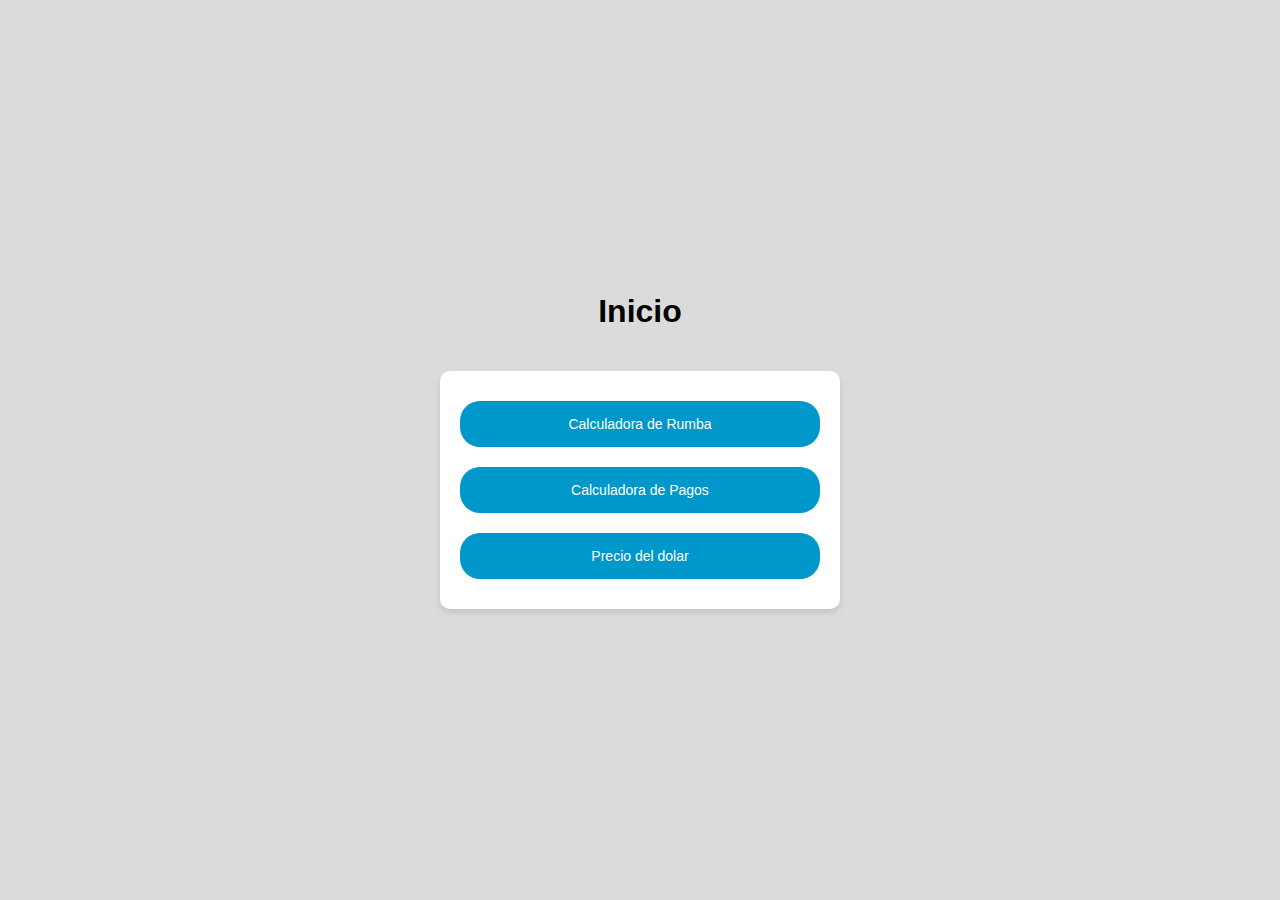
<file: calRumba/version 1.1/index.html>
<!DOCTYPE html>

<html>
    <head>
        <meta charset="UTF-8">
        <meta http-equiv="X-UA-Compatible" content="IE=edge">
        <meta name="viewport" content="width=device-width, initial-scale=1.0">
        <title>Inicio</title>
        <link rel="stylesheet" href=".\static\style.css">
    </head>

    <body>
        <div class="container">
            <header>
                <h1>Inicio</h1>
            </header>
            <form method="POST" action="/">
                <button type="submit" name="calculadora_rumba">Calculadora de Rumba</button>
                <button type="submit" name="calculadora_pagos">Calculadora de Pagos</button>
                <button type="submit" name="dolarbs">Precio del dolar</button>
            </form>
        </div>

    </body>
</html>
</file>
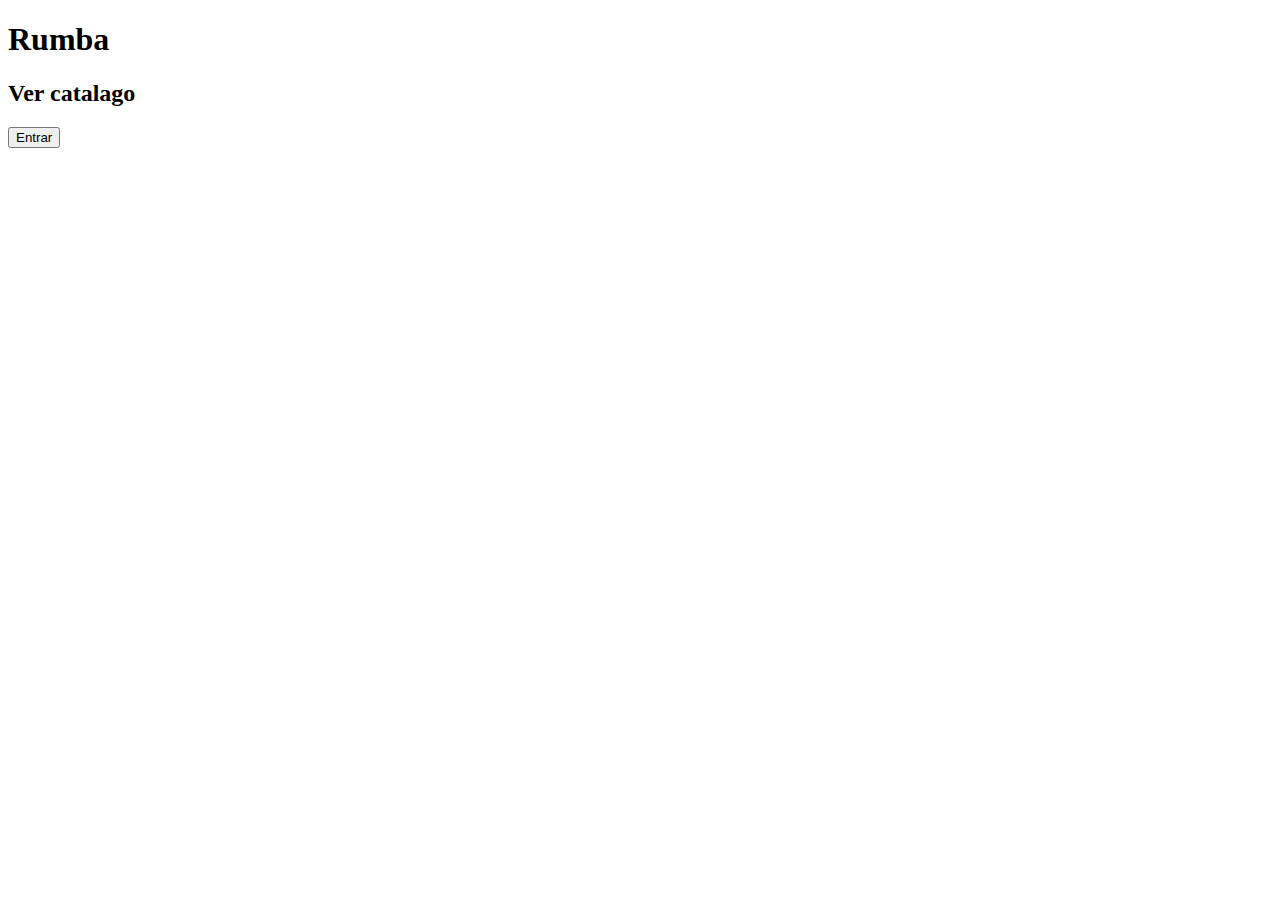
<file: calRumba/version 2/templates/index.html>
<!DOCTYPE html>
<html>
    <head>
        <meta charset="UTF-8">
        <meta http-equiv="X-UA-Compatible" content="IE=edge">
        <meta name="viewport" content="width=device-width, initial-scale=1.0">
        <title>Inicio</title>
    </head>
    <body>
        <header>
            <h1>Rumba</h1>
        </header>
        <div>
            <h2>Ver catalago</h2>
            <a href="{{ url_for('catalogo') }}"><button>Entrar</button></a>
        </div>
    </body>
</html>
</file>
